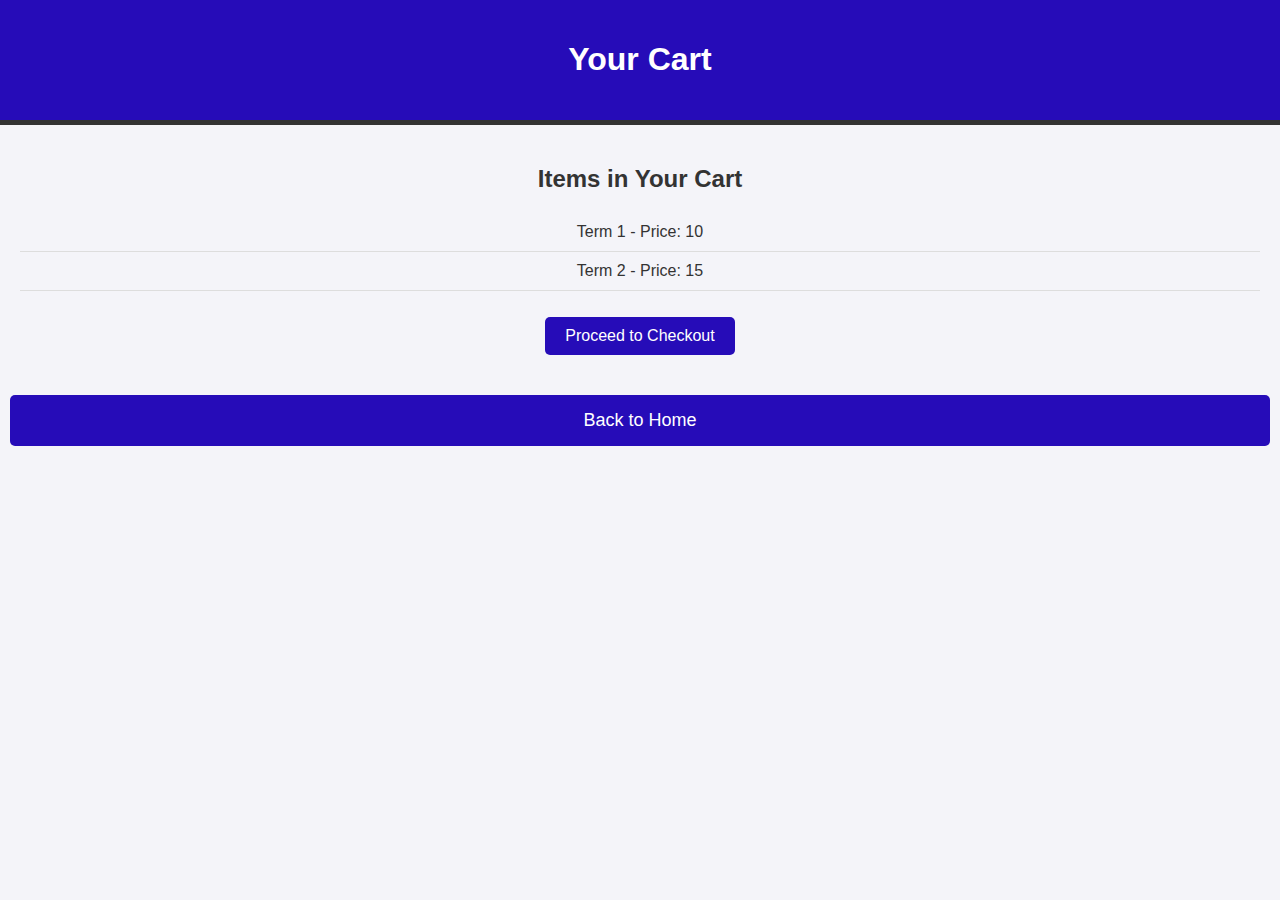
<file: Ecommers/cart.html>
<!DOCTYPE html>
<html lang="en">
<head>
    <meta charset="UTF-8">
    <meta name="viewport" content="width=device-width, initial-scale=1.0">
    <title>Cart - Glossary Website</title>
    <link rel="stylesheet" href="styles.css">
</head>
<body>

    <!-- Cart Page -->
    <header class="header">
        <h1>Your Cart</h1>
    </header>

    <section class="content">
        <h2>Items in Your Cart</h2>
        <ul id="cart-items">
            <li>Term 1 - Price: 10</li>
            <li>Term 2 - Price: 15</li>
            <!-- Add dynamic cart items here -->
        </ul>

        <button class="btn-checkout" onclick="proceedToCheckout()">Proceed to Checkout</button>
    </section>

    <footer>
        <button class="btn-back" onclick="goBack()">Back to Home</button>
    </footer>

    <script src="script.js"></script>
</body>
</html>
</file>
<file: Ecommers/styles.css>
/* Global Styles */
body {
    font-family: 'Arial', sans-serif;
    margin: 0;
    padding: 0;
    background-color: #f4f4f9;
    color: #333;
}

/* Header */
.header {
    background-color: #260cb8;
    color: white;
    padding: 20px;
    text-align: center;
    border-bottom: 5px solid #333;
}

/* Glossary List */
.content {
    padding: 20px;
    text-align: center;
}

.glossary-list {
    display: flex;
    justify-content: space-around;
    flex-wrap: wrap;
}

.glossary-item {
    background-color: #ffffff;
    border: 2px solid #260cb8;
    border-radius: 10px;
    padding: 20px;
    width: 200px;
    margin: 10px;
    transition: transform 0.3s ease;
}

.glossary-item:hover {
    transform: scale(1.05);
}

.glossary-item img {
    width: 100%;
    height: auto;
    border-radius: 5px;
}

.glossary-item h3 {
    color: #260cb8;
    font-size: 20px;
}

.glossary-item p {
    font-size: 14px;
}

/* Buttons */
button {
    background-color: #260cb8;
    color: white;
    padding: 10px 20px;
    border: none;
    border-radius: 5px;
    cursor: pointer;
    font-size: 16px;
    margin-top: 10px;
}

button:hover {
    background-color: #260cb8;
}

/* Cart Page */
#cart-items {
    list-style-type: none;
    padding: 0;
}

#cart-items li {
    padding: 10px;
    border-bottom: 1px solid #ddd;
}

/* Footer */
footer {
    text-align: center;
    padding: 10px;
}

footer button {
    width: 100%;
    padding: 15px;
    font-size: 18px;
}
</file>
